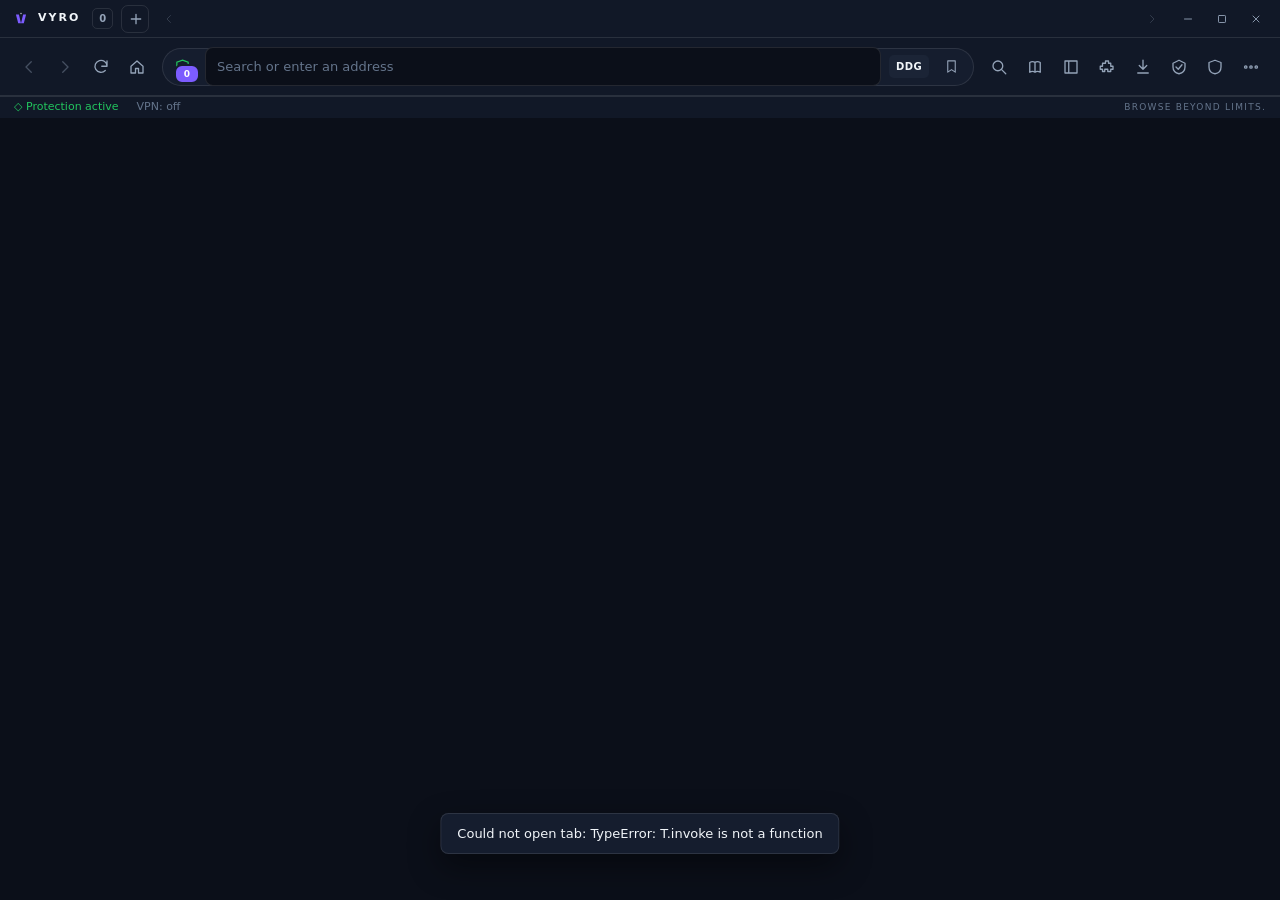
<file: frontend/index.html>
<!doctype html>
<html lang="en">
<head>
  <meta charset="utf-8" />
  <meta name="viewport" content="width=device-width, initial-scale=1" />
  <title>VYRO Browser</title>
  <link rel="stylesheet" href="./styles.css" />
</head>
<body>
<div id="browser">

  <!-- ============ TITLEBAR / TAB STRIP ============ -->
  <header class="titlebar" data-tauri-drag-region="deep">
    <div class="brand">
      <svg class="brand-mark" viewBox="0 0 512 512" aria-hidden="true">
        <path d="M112 128 L196 128 L256 380 L176 380 Z" class="grad"/>
        <path d="M316 128 L400 128 L336 380 L256 380 Z" class="grad"/>
        <path d="M256 74 L270 100 L256 126 L242 100 Z" class="spark"/>
      </svg>
      <span class="brand-name">VYRO</span>
    </div>
    <button id="tab-count" class="tab-count" title="All open tabs">0</button>
    <button id="new-tab" class="add-tab" title="New tab (Ctrl+T)" aria-label="New tab">
      <svg viewBox="0 0 24 24"><path d="M12 5v14M5 12h14"/></svg>
    </button>
    <button id="tabs-left" class="tab-scroll" title="Scroll tabs left" aria-label="Scroll tabs left">
      <svg viewBox="0 0 24 24"><path d="M15 5l-7 7 7 7"/></svg>
    </button>
    <div id="tabstrip" class="tabstrip"></div>
    <button id="tabs-right" class="tab-scroll" title="Scroll tabs right" aria-label="Scroll tabs right">
      <svg viewBox="0 0 24 24"><path d="M9 5l7 7-7 7"/></svg>
    </button>
    <div class="window-controls">
      <button id="win-min" class="win-btn" title="Minimize" aria-label="Minimize"><svg viewBox="0 0 24 24"><path d="M5 12h14"/></svg></button>
      <button id="win-max" class="win-btn" title="Maximize" aria-label="Maximize"><svg viewBox="0 0 24 24"><rect x="5" y="5" width="14" height="14" rx="1.5"/></svg></button>
      <button id="win-close" class="win-btn close" title="Close" aria-label="Close"><svg viewBox="0 0 24 24"><path d="M6 6l12 12M18 6L6 18"/></svg></button>
    </div>
  </header>

  <!-- ============ TOOLBAR ============ -->
  <div class="toolbar">
    <div class="nav-buttons">
      <button id="nav-back" class="icon-btn" title="Back (Alt+←)" aria-label="Back">
        <svg viewBox="0 0 24 24"><path d="M15 5l-7 7 7 7"/></svg>
      </button>
      <button id="nav-forward" class="icon-btn" title="Forward (Alt+→)" aria-label="Forward">
        <svg viewBox="0 0 24 24"><path d="M9 5l7 7-7 7"/></svg>
      </button>
      <button id="nav-reload" class="icon-btn" title="Reload (Ctrl+R)" aria-label="Reload">
        <svg viewBox="0 0 24 24"><path d="M20 11a8 8 0 10-2.3 5.7M20 4v7h-7"/></svg>
      </button>
      <button id="nav-home" class="icon-btn" title="Home" aria-label="Home">
        <svg viewBox="0 0 24 24"><path d="M4 11l8-7 8 7v9h-6v-6h-4v6H4z"/></svg>
      </button>
    </div>

    <div class="omnibox" id="omnibox">
      <button id="shield" class="shield" title="Protection stats" aria-label="Protection stats">
        <svg viewBox="0 0 24 24"><path d="M12 3l8 3v6c0 5-3.4 8.4-8 9-4.6-.6-8-4-8-9V6z"/></svg>
        <span id="shield-count" class="shield-count">0</span>
      </button>
      <input id="address" class="address" type="text" spellcheck="false"
             placeholder="Search or enter an address" aria-label="Address and search bar" autocomplete="off" />
      <span id="engine-chip" class="engine-chip" title="Search engine">DDG</span>
      <button id="bookmark-current" class="icon-btn small" title="Bookmark this tab (Ctrl+D)" aria-label="Bookmark">
        <svg viewBox="0 0 24 24"><path d="M6 3h12v18l-6-4-6 4z"/></svg>
      </button>
    </div>

    <div class="tool-buttons">
      <button id="tool-find" class="icon-btn" title="Find on page (Ctrl+F)" aria-label="Find on page">
        <svg viewBox="0 0 24 24"><circle cx="10.5" cy="10.5" r="6.5"/><path d="M15.5 15.5L21 21"/></svg>
      </button>
      <button id="tool-reader" class="icon-btn" title="Reader mode" aria-label="Reader mode">
        <svg viewBox="0 0 24 24"><path d="M12 6c-2-1.5-4.5-1.5-7 0v13c2.5-1.5 5-1.5 7 0 2-1.5 4.5-1.5 7 0V6c-2.5-1.5-5-1.5-7 0zM12 6v13"/></svg>
      </button>
      <button class="icon-btn" data-panel="sidebar" title="Sidebar" aria-label="Sidebar">
        <svg viewBox="0 0 24 24"><path d="M4 4h16v16H4zM9 4v16"/></svg>
      </button>
      <button class="icon-btn" data-panel="extensions" title="Extensions" aria-label="Extensions">
        <svg viewBox="0 0 24 24"><path d="M10 4h4v3h3v4h3v4h-3v3h-4v-3h-4v3H6v-3H3v-4h3V7h4z"/></svg>
      </button>
      <button id="downloads-btn" class="icon-btn dl-trigger" title="Downloads" aria-label="Downloads">
        <svg viewBox="0 0 24 24"><path d="M12 3v12m0 0l-5-5m5 5l5-5M5 20h14"/></svg>
        <span id="download-badge" class="download-badge hidden"></span>
      </button>
      <button class="icon-btn" data-panel="vpn" title="VPN" aria-label="VPN">
        <svg viewBox="0 0 24 24"><path d="M12 3l8 4v5c0 5-3.5 8-8 9-4.5-1-8-4-8-9V7zM8 12l3 3 5-6"/></svg>
      </button>
      <button class="icon-btn" data-panel="privacy" title="Privacy dashboard" aria-label="Privacy dashboard">
        <svg viewBox="0 0 24 24"><path d="M12 3l8 3v6c0 5-3.4 8.4-8 9-4.6-.6-8-4-8-9V6z"/></svg>
      </button>
      <button class="icon-btn menu-btn" data-panel="settings" title="Menu & settings" aria-label="Menu">
        <svg viewBox="0 0 24 24"><circle cx="5" cy="12" r="1.6"/><circle cx="12" cy="12" r="1.6"/><circle cx="19" cy="12" r="1.6"/></svg>
      </button>
    </div>
  </div>

  <!-- ============ KILL-SWITCH BANNER ============ -->
  <div id="gate-banner" class="gate-banner hidden">
    <span>VPN connection dropped — browsing is paused by the kill switch.</span>
    <button class="btn" id="gate-restore">Restore browsing</button>
  </div>

  <!-- ============ SIDEBAR ============ -->
  <aside id="sidebar-panel" class="sidebar hidden">
    <div class="side-head"><span class="brand-name">VYRO</span><button class="close-inline side-close" data-close aria-label="Close sidebar">×</button></div>
    <button class="side-item" data-panel="history"><svg viewBox="0 0 24 24"><circle cx="12" cy="12" r="9"/><path d="M12 7v5l4 2"/></svg> History</button>
    <button class="side-item" data-panel="bookmarks"><svg viewBox="0 0 24 24"><path d="M6 3h12v18l-6-4-6 4z"/></svg> Bookmarks</button>
    <button class="side-item" data-panel="downloads"><svg viewBox="0 0 24 24"><path d="M12 3v12m0 0l-5-5m5 5l5-5M5 20h14"/></svg> Downloads</button>
    <button class="side-item" data-panel="privacy"><svg viewBox="0 0 24 24"><path d="M12 3l8 3v6c0 5-3.4 8.4-8 9-4.6-.6-8-4-8-9V6z"/></svg> Privacy</button>
    <button class="side-item" data-panel="vpn"><svg viewBox="0 0 24 24"><path d="M12 3l8 4v5c0 5-3.5 8-8 9-4.5-1-8-4-8-9V7zM8 12l3 3 5-6"/></svg> VPN</button>
    <button class="side-item" data-panel="extensions"><svg viewBox="0 0 24 24"><path d="M10 4h4v3h3v4h3v4h-3v3h-4v-3h-4v3H6v-3H3v-4h3V7h4z"/></svg> Extensions</button>
    <button class="side-item" data-panel="companions"><svg viewBox="0 0 24 24"><path d="M8 3H5a2 2 0 00-2 2v3m13-5h3a2 2 0 012 2v3M8 21H5a2 2 0 01-2-2v-3m13 5h3a2 2 0 002-2v-3M9 9h6v6H9z"/></svg> Companions</button>
    <button class="side-item" data-panel="passwords"><svg viewBox="0 0 24 24"><rect x="4" y="10" width="16" height="11" rx="2"/><path d="M8 10V7a4 4 0 018 0v3m-4 4v3"/></svg> Passwords</button>
    <button class="side-item" data-panel="settings"><svg viewBox="0 0 24 24"><circle cx="12" cy="12" r="3"/><path d="M19 12a7 7 0 00-.1-1l2-1.5-2-3.4-2.3 1a7 7 0 00-1.7-1L14.7 3h-4l-.3 2.6a7 7 0 00-1.6 1l-2.3-1-2 3.4 2 1.5a7 7 0 000 2l-2 1.5 2 3.4 2.3-1a7 7 0 001.6 1l.3 2.6h4l.3-2.6a7 7 0 001.7-1l2.3 1 2-3.4-2-1.5c.1-.3.1-.7.1-1z"/></svg> Settings</button>
    <div class="side-foot">Browse Beyond Limits.</div>
  </aside>

  <!-- ============ PANELS ============ -->
  <main id="panels" class="panels hidden">

    <section class="panel" data-name="privacy">
      <div class="panel-head"><div><h1>Privacy Dashboard</h1><p>Your protection, at a glance.</p></div><button class="panel-back" data-close>
        <svg viewBox="0 0 24 24" aria-hidden="true"><path d="M15 5l-7 7 7 7"/></svg>
        Back to browsing
      </button></div>
      <div class="stat-grid">
        <div class="stat-card"><div class="stat-num" id="p-blocked">0</div><div class="stat-label">Trackers blocked</div></div>
        <div class="stat-card"><div class="stat-num" id="p-filters">0</div><div class="stat-label">Active rules</div></div>
        <div class="stat-card"><div class="stat-num" id="p-allowed">0</div><div class="stat-label">Allowed requests</div></div>
        <div class="stat-card"><div class="stat-num" id="p-vpn">Off</div><div class="stat-label">VPN status</div></div>
      </div>
      <div class="card">
        <h2>Protection controls</h2>
        <label class="row"><span>Block ads &amp; trackers</span><input type="checkbox" id="p-toggle-blocker" class="switch"></label>
        <label class="row"><span>HTTPS upgrades</span><input type="checkbox" id="p-toggle-https" class="switch"></label>
        <label class="row"><span>Block third-party cookies</span><input type="checkbox" id="p-toggle-cookies" class="switch"></label>
        <label class="row"><span>Fingerprinting protection <em>(best-effort)</em></span><input type="checkbox" id="p-toggle-fp" class="switch"></label>
      </div>
      <div class="card">
        <h2>Top blocked domains</h2>
        <div id="p-top-domains" class="list"></div>
      </div>
      <div class="card"><h2>Safe Browsing</h2>
        <label class="row"><span>Enable threat checks</span><input type="checkbox" id="sb-enabled" class="switch"></label>
        <p class="muted" id="sb-status">Checking configuration…</p>
        <div class="row"><input id="sb-domain" placeholder="malicious.example" /><button class="btn" id="sb-add">Add to threat list</button></div>
        <div id="sb-domains" class="chips"></div>
        <p class="muted">Set <code>VYRO_SAFE_BROWSING_KEY</code> to enable real Google Safe Browsing lookups. No key is bundled.</p>
      </div>
      <div class="card">
        <h2>Site permissions</h2>
        <div class="row"><input id="perm-origin" type="text" placeholder="https://example.com" />
          <select id="perm-kind"><option value="camera">Camera</option><option value="microphone">Microphone</option><option value="location">Location</option><option value="notifications">Notifications</option></select>
          <select id="perm-decision"><option value="allow">Allow</option><option value="block">Block</option><option value="ask">Ask</option></select>
          <button class="btn" id="perm-save">Save</button>
        </div>
        <div id="perm-list" class="list"></div>
      </div>
    </section>

    <section class="panel" data-name="blocker">
      <div class="panel-head"><div><h1>Ad &amp; Tracker Blocker</h1><p>Network-level filtering with EasyList-style rules.</p></div><button class="panel-back" data-close>
        <svg viewBox="0 0 24 24" aria-hidden="true"><path d="M15 5l-7 7 7 7"/></svg>
        Back to browsing
      </button></div>
      <div class="card"><h2>Global protection</h2>
        <label class="row"><span>Enable blocker</span><input type="checkbox" id="b-enabled" class="switch"></label>
        <p class="muted">Rules: <span id="b-count">0</span> · Blocked: <span id="b-blocked">0</span></p>
        <div class="row"><input id="b-site" placeholder="example.com" /><button class="btn" id="b-allow">Allow site</button><button class="btn ghost" id="b-unallow">Remove</button></div>
        <div id="b-allowlist" class="chips"></div>
      </div>
      <div class="card"><h2>Add custom filters</h2>
        <textarea id="b-filters" rows="6" placeholder="||tracker.example^&#10;@@||allowed.example^"></textarea>
        <button class="btn primary" id="b-add-filters">Add filters</button>
        <p class="muted">Paste EasyList/EasyPrivacy-compatible rules. Full lists can be added here.</p>
      </div>
      <div class="card"><h2>Recent blocks</h2><div id="b-recent" class="list"></div></div>
    </section>

    <section class="panel" data-name="vpn">
      <div class="panel-head"><div><h1>VPN</h1><p>Provider-agnostic integration. No simulated connections.</p></div><button class="panel-back" data-close>
        <svg viewBox="0 0 24 24" aria-hidden="true"><path d="M15 5l-7 7 7 7"/></svg>
        Back to browsing
      </button></div>
      <div class="card"><h2>Connection</h2>
        <div class="vpn-status" id="vpn-status">Disconnected</div>
        <div class="row"><select id="vpn-provider"></select><select id="vpn-server"></select><button class="btn primary" id="vpn-connect">Connect</button><button class="btn" id="vpn-disconnect">Disconnect</button></div>
        <label class="row"><span>Kill switch</span><input type="checkbox" id="vpn-kill" class="switch"></label>
        <label class="row"><span>DNS leak protection</span><input type="checkbox" id="vpn-dns" class="switch"></label>
        <label class="row"><span>Auto-reconnect</span><input type="checkbox" id="vpn-auto" class="switch"></label>
      </div>
      <div class="notice" id="vpn-guide"><b>No private VPN provider is bundled.</b> Use VPN Gate below for real public OpenVPN servers, or add your own provider with a real tunnel command. VYRO never simulates a connection.</div>
      <div class="card"><h2>VPNBook (no signup)</h2>
        <p class="muted">Real public OpenVPN configs. Credentials are fetched live and rotate every 1–2 weeks. Needs an installed OpenVPN TAP adapter (admin install).</p>
        <div class="row"><input id="vb-openvpn" placeholder="OpenVPN path (openvpn.exe)" /><select id="vb-protocol"></select></div>
        <div class="row"><select id="vb-server"></select><button class="btn primary" id="vb-connect">Connect</button></div>
      </div>
      <div class="card"><h2>VPN Gate servers</h2>
        <p class="muted">Public servers from the Vpngate-Scraper-API. Respect each operator's terms of use. Creating the adapter usually requires administrator rights.</p>
        <div class="row"><input id="vg-openvpn" placeholder="OpenVPN path (openvpn.exe)" /><button class="btn" id="vg-refresh">Refresh servers</button></div>
        <div class="row"><select id="vg-country"></select><select id="vg-server"></select><button class="btn primary" id="vg-connect">Connect</button></div>
        <button class="btn" id="vg-bundled">Connect bundled US sample</button>
        <div id="vg-list" class="list"></div>
      </div>
      <div class="card"><h2>Diagnostics</h2><div id="vpn-diag" class="list"></div></div>
      <div class="card"><h2>Add a provider</h2>
        <textarea id="vpn-provider-json" rows="6" placeholder='{"id":"wg1","name":"My WG","protocol":"wireguard","servers":[{"id":"tokyo","country":"JP","city":"Tokyo"}],"connect_command":"wg-quick up /path/vyro.conf","disconnect_command":"wg-quick down /path/vyro.conf","credential_env":"VYRO_WG_KEY"}'></textarea>
        <button class="btn" id="vpn-add-provider">Add provider</button>
        <p class="muted">Credentials are read from the named environment variable and never stored by VYRO.</p>
      </div>
    </section>

    <section class="panel" data-name="extensions">
      <div class="panel-head"><div><h1>Extensions</h1><p>Manage unpacked extensions and view engine support.</p></div><button class="panel-back" data-close>
        <svg viewBox="0 0 24 24" aria-hidden="true"><path d="M15 5l-7 7 7 7"/></svg>
        Back to browsing
      </button></div>
      <div class="notice" id="ext-support"></div>
      <div class="card"><h2>Import unpacked Chrome extension</h2>
        <p class="muted">VYRO can run an extension's content scripts as companions. Chrome APIs, background pages and Web Store updates are not supported.</p>
        <div class="row"><input id="chrome-ext-path" placeholder="Folder containing manifest.json and JS files" /><input id="chrome-ext-id" placeholder="extension-id" /></div>
        <textarea id="chrome-ext-manifest" rows="5" placeholder="Paste manifest.json contents"></textarea>
        <button class="btn primary" id="chrome-ext-import">Import content scripts</button>
        <p class="muted" id="chrome-ext-result"></p>
      </div>
      <div class="card"><h2>Installed</h2><div id="ext-list" class="list"></div>
        <div class="row"><input id="ext-manifest" placeholder="Paste manifest.json" /><input id="ext-id" placeholder="extension-id" /><button class="btn" id="ext-install">Install</button></div>
      </div>
    </section>

    <section class="panel" data-name="history">
      <div class="panel-head"><div><h1>History</h1><p>Everything you've visited, searchable.</p></div><button class="panel-back" data-close>
        <svg viewBox="0 0 24 24" aria-hidden="true"><path d="M15 5l-7 7 7 7"/></svg>
        Back to browsing
      </button></div>
      <div class="card"><div class="row"><input id="hist-query" placeholder="Search history" /><button class="btn" id="hist-search">Search</button><button class="btn danger" id="hist-clear">Clear all</button></div>
        <div id="hist-list" class="list"></div></div>
    </section>

    <section class="panel" data-name="bookmarks">
      <div class="panel-head"><div><h1>Bookmarks</h1><p>Your saved places.</p></div><button class="panel-back" data-close>
        <svg viewBox="0 0 24 24" aria-hidden="true"><path d="M15 5l-7 7 7 7"/></svg>
        Back to browsing
      </button></div>
      <div class="card"><div class="row"><input id="bm-title" placeholder="Title" /><input id="bm-url" placeholder="https://…" /><input id="bm-folder" placeholder="Folder" /><button class="btn" id="bm-add">Add</button></div>
        <div class="row"><button class="btn" id="bm-export">Export JSON</button><input type="file" id="bm-file" accept=".html,.json" /></div>
        <div id="bm-list" class="list"></div></div>
    </section>

    <section class="panel" data-name="downloads">
      <div class="panel-head"><div><h1>Downloads</h1></div><button class="panel-back" data-close>
        <svg viewBox="0 0 24 24" aria-hidden="true"><path d="M15 5l-7 7 7 7"/></svg>
        Back to browsing
      </button></div>
      <div class="card"><div id="dl-list" class="list"></div></div>
    </section>

    <section class="panel" data-name="passwords">
      <div class="panel-head"><div><h1>Passwords</h1><p>Encrypted vault — only ciphertext touches disk.</p></div><button class="panel-back" data-close>
        <svg viewBox="0 0 24 24" aria-hidden="true"><path d="M15 5l-7 7 7 7"/></svg>
        Back to browsing
      </button></div>
      <div class="card"><h2>Master password</h2>
        <div class="row"><input id="vault-master" type="password" placeholder="Master password" />
          <button class="btn primary" id="vault-init">Create vault</button>
          <button class="btn" id="vault-unlock">Unlock</button>
          <button class="btn ghost" id="vault-lock">Lock</button></div>
        <p class="muted" id="vault-status">Locked</p>
      </div>
      <div class="card"><h2>Saved credentials</h2>
        <div class="row"><input id="vault-service" placeholder="Site" /><input id="vault-user" placeholder="Username" /><input id="vault-pass" type="password" placeholder="Password" /><button class="btn" id="vault-add">Save</button></div>
        <div id="vault-list" class="list"></div>
      </div>
      <div class="card"><h2>Encrypted backup</h2>
        <p class="muted">Export the encrypted vault file and keep it somewhere safe. Import restores it on any drive or reinstall — only your master password can decrypt it.</p>
        <div class="row"><button class="btn" id="vault-export">Export backup</button><button class="btn" id="vault-import">Import backup</button></div>
        <textarea id="vault-backup" rows="5" placeholder="Encrypted vault JSON appears here"></textarea>
      </div>
    </section>

    <section class="panel" data-name="companions">
      <div class="panel-head"><div><h1>Companions</h1><p>First-party scripts injected into matching pages.</p></div><button class="panel-back" data-close>
        <svg viewBox="0 0 24 24" aria-hidden="true"><path d="M15 5l-7 7 7 7"/></svg>
        Back to browsing
      </button></div>
      <div class="notice" id="companion-note"></div>
      <div class="card"><h2>Install a companion</h2>
        <div class="row"><input id="comp-id" placeholder="id" /><input id="comp-name" placeholder="Name" /><input id="comp-match" placeholder="*example.com*" /></div>
        <textarea id="comp-code" rows="5" placeholder="// JavaScript injected into matching pages"></textarea>
        <button class="btn primary" id="comp-install">Install companion</button>
      </div>
      <div class="card"><h2>Installed</h2><div id="comp-list" class="list"></div></div>
    </section>

    <section class="panel" data-name="settings">
      <div class="panel-head"><div><h1>Settings</h1><p>Shape VYRO around the way you browse.</p></div><button class="panel-back" data-close>
        <svg viewBox="0 0 24 24" aria-hidden="true"><path d="M15 5l-7 7 7 7"/></svg>
        Back to browsing
      </button></div>

      <div class="settings-grid">
        <div class="card settings-card">
          <div class="card-title"><h2>Appearance</h2><p>Colors and surfaces</p></div>
          <div class="field"><label>Theme</label>
            <div class="segment" id="s-theme" role="group" aria-label="Theme">
              <button type="button" data-value="Dark">Dark</button>
              <button type="button" data-value="Light">Light</button>
              <button type="button" data-value="System">System</button>
            </div>
          </div>
          <div class="field"><label>Start page</label>
            <div class="segment wrap" id="s-interface" role="group" aria-label="Browser interface">
              <button type="button" data-value="VYRO">VYRO</button>
              <button type="button" data-value="Google">Google</button>
              <button type="button" data-value="Brave">Brave</button>
              <button type="button" data-value="DuckDuckGo">DuckDuckGo</button>
            </div>
          </div>
          <p class="muted field-note">Layout style only — your search engine is chosen separately below.</p>
          <div class="field"><label>Accent color</label>
            <div class="swatches" id="s-swatches" role="group" aria-label="Accent color">
              <button type="button" class="swatch" data-color="#7c5cff" style="--sw:#7c5cff" title="Violet"></button>
              <button type="button" class="swatch" data-color="#35d6e8" style="--sw:#35d6e8" title="Cyan"></button>
              <button type="button" class="swatch" data-color="#22c55e" style="--sw:#22c55e" title="Green"></button>
              <button type="button" class="swatch" data-color="#f59e0b" style="--sw:#f59e0b" title="Amber"></button>
              <label class="swatch custom" title="Custom color"><input type="color" id="s-accent" value="#7c5cff" aria-label="Custom accent color" /></label>
            </div>
          </div>
          <div class="field"><label for="s-home">Homepage</label><input id="s-home" type="text" placeholder="https://…" /></div>
        </div>

        <div class="card settings-card">
          <div class="card-title"><h2>Search &amp; startup</h2><p>Where you begin</p></div>
          <div class="field"><label>Search engine</label>
            <div class="segment wrap" id="s-engine" role="group" aria-label="Search engine">
              <button type="button" data-value="DuckDuckGo">DuckDuckGo</button>
              <button type="button" data-value="Brave">Brave</button>
              <button type="button" data-value="Google">Google</button>
              <button type="button" data-value="Bing">Bing</button>
              <button type="button" data-value="Startpage">Startpage</button>
              <button type="button" data-value="Tor">Tor</button>
            </div>
          </div>
          <p class="muted field-note">Tor routes tab traffic through a local Tor SOCKS proxy (127.0.0.1:9050) and searches via DuckDuckGo. Start Tor first — VYRO won't claim Tor is active if the proxy is missing.</p>
          <label class="field"><span>Restore session on startup</span><input type="checkbox" id="s-restore" class="switch" /></label>
          <label class="field"><span>Show bookmarks bar</span><input type="checkbox" id="s-bookmarksbar" class="switch" /></label>
        </div>

        <div class="card settings-card">
          <div class="card-title"><h2>Downloads</h2><p>Where files land</p></div>
          <div class="field"><label for="s-downloaddir">Save to</label><input id="s-downloaddir" type="text" placeholder="C:\Users\You\Downloads" /></div>
          <p class="muted field-note">Paste any absolute folder path. The folder is created if needed.</p>
        </div>

        <div class="card settings-card">
          <div class="card-title"><h2>Privacy &amp; security</h2><p>Protection defaults</p></div>
          <label class="field"><span>Tracking protection</span><input type="checkbox" id="s-tracking" class="switch" /></label>
          <label class="field"><span>Safe browsing</span><input type="checkbox" id="s-safe" class="switch" /></label>
          <label class="field"><span>Clear data on exit</span><input type="checkbox" id="s-clear" class="switch" /></label>
        </div>
      </div>

      <div id="save-bar" class="save-bar" aria-live="polite">
        <span class="save-state"><span class="save-dot"></span><span id="save-status">All changes saved</span></span>
        <span class="save-actions"><button id="s-discard" class="btn ghost">Discard</button><button id="s-save" class="btn primary">Save settings</button></span>
      </div>
    </section>

  </main>

  <footer id="statusbar">
    <span id="status-protection">◇ Protection active</span>
    <span id="status-vpn">VPN: off</span>
    <span class="tagline">Browse Beyond Limits.</span>
  </footer>
</div>
<script src="./app.js"></script>
</body>
</html>
</file>
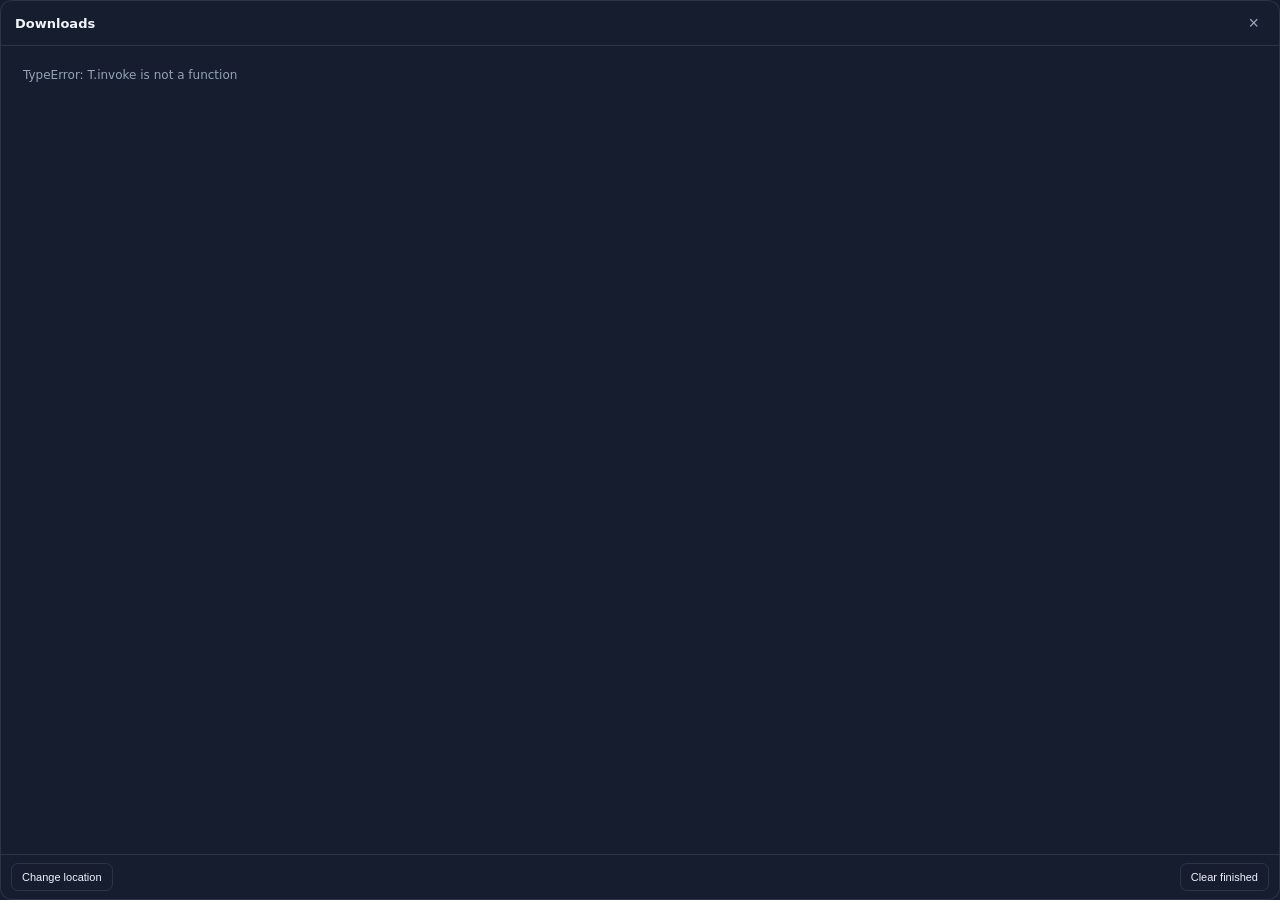
<file: frontend/downloads-popover.html>
<!doctype html>
<html lang="en">
<head>
<meta charset="utf-8" />
<meta name="viewport" content="width=device-width, initial-scale=1" />
<title>VYRO Downloads</title>
<style>
  :root { --bg:#151d2e; --line:rgba(255,255,255,.10); --text:#f1f5f9; --muted:#94a3b8;
          --accent:#7c5cff; --cyan:#35d6e8; --font:"Inter","Segoe UI",system-ui,sans-serif; }
  * { box-sizing:border-box; }
  html,body { margin:0; height:100%; font-family:var(--font); background:var(--bg); color:var(--text); }
  body { border:1px solid var(--line); border-radius:12px; display:flex; flex-direction:column; overflow:hidden;
         transform-origin: top right; animation: popIn 260ms cubic-bezier(.16,1.3,.3,1) both; }
  @keyframes popIn { from { opacity:0; transform:scale(.86) translateY(-10px); } to { opacity:1; transform:none; } }
  @media (prefers-reduced-motion: reduce) { body { animation:none; } }
  .head { display:flex; align-items:center; justify-content:space-between; padding:12px 14px;
          border-bottom:1px solid var(--line); font-size:13px; font-weight:700; }
  .close { border:0; background:transparent; color:var(--muted); font-size:18px; line-height:1; cursor:pointer; }
  .close:hover { color:var(--text); }
  .items { flex:1; overflow-y:auto; padding:8px; display:flex; flex-direction:column; gap:6px; }
  .item { padding:10px; border-radius:8px; background:rgba(255,255,255,.05); }
  .item.new { animation:itemIn 260ms cubic-bezier(.2,.8,.2,1) both; }
  @keyframes itemIn { from{opacity:0;transform:translateY(-8px)} to{opacity:1;transform:none} }
  .name { font-size:12px; font-weight:600; overflow:hidden; text-overflow:ellipsis; white-space:nowrap; }
  .meta { display:flex; justify-content:space-between; gap:8px; color:var(--muted); font-size:11px;
          margin:4px 0 6px; font-variant-numeric:tabular-nums; }
  .bar { height:4px; border-radius:2px; background:rgba(255,255,255,.08); overflow:hidden; }
  .bar > span { display:block; height:100%; background:var(--accent); border-radius:2px; }
  .bar.wait > span { width:30%; animation:slide 1.1s ease-in-out infinite; }
  @keyframes slide { from{transform:translateX(-100%)} to{transform:translateX(340%)} }
  .acts { display:flex; justify-content:space-between; gap:8px; margin-top:6px; }
  .link { border:0; background:transparent; color:var(--cyan); font-size:11px; cursor:pointer; padding:2px 0; }
  .link:hover { text-decoration:underline; }
  .act { color:var(--accent); }
  .cancel { color:#fca5a5; margin-left:10px; }
  .acts > span { display:flex; align-items:center; }
  .foot { display:flex; justify-content:space-between; gap:8px; padding:8px 10px; border-top:1px solid var(--line); }
  .btn { border:1px solid var(--line); background:transparent; color:var(--text); border-radius:7px;
         padding:7px 10px; font-size:11px; cursor:pointer; }
  .btn:hover { background:rgba(255,255,255,.08); }
  .empty { color:var(--muted); font-size:12px; padding:14px; }
</style>
</head>
<body>
  <div class="head"><span>Downloads</span><button class="close" id="close" title="Close">×</button></div>
  <div class="items" id="items"></div>
  <div class="foot">
    <button class="btn" id="folder">Change location</button>
    <button class="btn" id="clear">Clear finished</button>
  </div>
<script>
  const T = window.__TAURI_INTERNALS__ || {};
  const invoke = (c, a={}) => T.invoke(c, a);
  const esc = s => String(s ?? '').replace(/[&<>"']/g, c => ({'&':'&amp;','<':'&lt;','>':'&gt;','"':'&quot;',"'":'&#39;'}[c]));
  const bytes = n => { n=Number(n)||0; if(n<1024)return n+' B'; if(n<1048576)return (n/1024).toFixed(1)+' KB'; if(n<1073741824)return (n/1048576).toFixed(1)+' MB'; return (n/1073741824).toFixed(2)+' GB'; };
  const seen = new Set();
  async function render(){
    try {
      const data = await invoke('downloads_list');
      const items = data.items || [];
      document.getElementById('items').innerHTML = items.map(d => {
        const st = typeof d.state === 'string' ? d.state : Object.keys(d.state)[0];
        const known = Number(d.total) > 0;
        const pct = known ? Math.min(100, Math.round(d.received/d.total*100)) : 0;
        const label = st==='InProgress' ? 'Downloading' : st==='Completed' ? 'Completed' : st==='Pending' ? 'Pending' : st==='Cancelled' ? 'Cancelled' : 'Failed';
        const size = known ? bytes(d.received)+' / '+bytes(d.total)+' · '+pct+'%' : bytes(d.received)+' · getting size…';
        const fresh = seen.has(d.id) ? '' : (seen.add(d.id), ' new');
        const canPause = st === 'InProgress' || st === 'Pending';
        const canResume = st === 'Paused';
        const toggle = (canPause || canResume)
          ? '<button class="link act" data-id="'+d.id+'" data-act="'+(canPause?'pause':'resume')+'">'+(canPause?'Pause':'Resume')+'</button>'
          : '';
        const cancel = (canPause || canResume)
          ? '<button class="link cancel" data-id="'+d.id+'" data-act="cancel">Cancel</button>' : '';
        return '<div class="item'+fresh+'"><div class="name" title="'+esc(d.filename)+'">'+esc(d.filename)+'</div>'+
          '<div class="meta"><span>'+label+'</span><span>'+size+'</span></div>'+
          '<div class="bar '+(known?'':'wait')+'"><span style="width:'+(known?pct+'%':'30%')+'"></span></div>'+
          '<div class="acts"><span>'+toggle+cancel+'</span><button class="link" data-path="'+esc(d.target_path)+'">Show in folder</button></div></div>';
      }).join('') || '<div class="empty">No downloads yet.</div>';
      document.querySelectorAll('.link[data-path]').forEach(b => b.onclick = () =>
        invoke('download_show_in_folder', { path: b.dataset.path }).catch(e => alert(e)));
      document.querySelectorAll('.act, .cancel').forEach(b => b.onclick = async () => {
        const act = b.dataset.act;
        const cmd = act === 'pause' ? 'download_pause' : act === 'cancel' ? 'download_cancel' : 'download_resume';
        await invoke(cmd, { id: Number(b.dataset.id) }).catch(e => alert(e));
        render();
      });
    } catch(e) { document.getElementById('items').innerHTML = '<div class="empty">'+esc(e)+'</div>'; }
  }
  document.getElementById('close').onclick = () => invoke('download_popover', { show:false }).catch(()=>{});
  document.getElementById('clear').onclick = async () => { await invoke('downloads_clear'); render(); };
  document.getElementById('folder').onclick = async () => {
    await invoke('open_download_settings').catch(()=>{});
  };
  render();
  if (T.transformCallback) {
    invoke('plugin:event|listen', {
      event:'vyro://downloads', target:{kind:'Any'},
      handler: T.transformCallback(() => render())
    }).catch(()=>setInterval(render, 1000));
  } else setInterval(render, 1000);
</script>
</body>
</html>
</file>
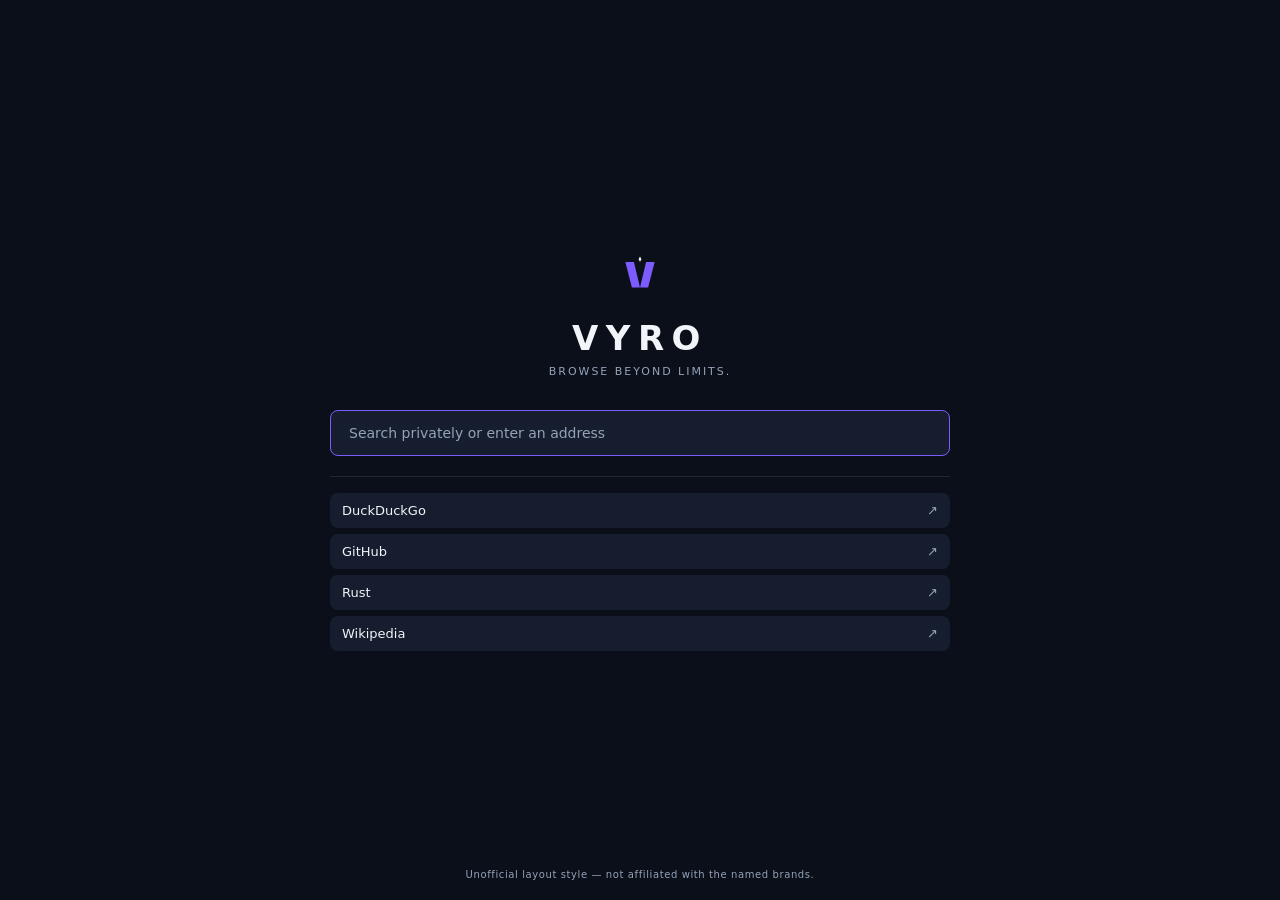
<file: frontend/newtab.html>
<!doctype html>
<html lang="en">
<head>
<meta charset="utf-8" />
<meta name="viewport" content="width=device-width, initial-scale=1" />
<title>New Tab — VYRO</title>
<style>
  * { box-sizing: border-box; }
  html, body { height: 100%; margin: 0; }
  body { font-family: "Inter", "Segoe UI", system-ui, sans-serif; color: var(--ink); background: var(--bg); display: flex; align-items: center; justify-content: center; transition: background .2s ease, color .2s ease; }
  .wrap { width: min(620px, 86vw); display: flex; flex-direction: column; align-items: center; }
  .mark { width: 52px; height: 52px; margin-bottom: 20px; }
  .mark path { fill: var(--mark); }
  .mark .spark { fill: var(--spark); }
  h1 { margin: 0; font-size: 34px; font-weight: 700; letter-spacing: .22em; line-height: 1; color: var(--ink); }
  .tag { margin: 10px 0 32px; color: var(--muted); font-size: 11px; letter-spacing: .18em; text-transform: uppercase; }
  form { width: 100%; display: flex; gap: 8px; }
  input { flex: 1; min-width: 0; padding: 14px 18px; border-radius: var(--radius); border: 1px solid var(--line); background: var(--field); color: var(--ink); font: inherit; font-size: 14px; outline: none; }
  input::placeholder { color: var(--muted); }
  input:focus { border-color: var(--mark); }
  button.go { border: 0; border-radius: var(--radius); padding: 0 18px; background: var(--mark); color: #fff; font: inherit; font-size: 13px; font-weight: 600; cursor: pointer; }
  .links { width: 100%; display: flex; flex-direction: column; gap: 6px; margin-top: 20px; border-top: 1px solid var(--line); padding-top: 16px; }
  a { display: flex; align-items: center; justify-content: space-between; padding: 10px 12px; border-radius: 8px; color: var(--ink); background: var(--card); text-decoration: none; font-size: 13px; transition: background 150ms ease; }
  a:hover { background: var(--hover); }
  a span { color: var(--muted); }
  footer { position: absolute; bottom: 20px; color: var(--muted); font-size: 10px; letter-spacing: .06em; text-align: center; }

  /* VYRO — default */
  .style-vyro { --bg:#0b0f19; --ink:#f1f5f9; --muted:#94a3b8; --line:rgba(255,255,255,.10); --field:#151d2e; --card:#151d2e; --hover:#1b2436; --mark:#7c5cff; --spark:#f1f5f9; --radius:8px; }
  .style-vyro button.go { display:none; }

  /* Google-style — light, minimal, single rounded search field */
  .style-google { --bg:#ffffff; --ink:#202124; --muted:#5f6368; --line:#dadce0; --field:#ffffff; --card:#f8f9fa; --hover:#f1f3f4; --mark:#1a73e8; --spark:#4285f4; --radius:24px; }
  .style-google h1 { font-size: 70px; letter-spacing: -.04em; font-weight: 500; }
  .style-google .mark { display:none; }
  .style-google .tag { margin-bottom: 26px; }
  .style-google input { box-shadow: 0 1px 6px rgba(32,33,36,.18); }
  .style-google .links { flex-direction: row; border: 0; padding: 0; }
  .style-google a { width: 74px; height: 74px; flex-direction: column; justify-content: center; gap: 6px; padding: 6px; font-size: 11px; text-align: center; }
  .style-google a span { display:none; }
  .style-google a::before { content:''; width: 28px; height: 28px; border-radius: 50%; background: var(--mark); opacity: .85; }

  /* Brave-style — dark card, warm accent */
  .style-brave { --bg:#17181f; --ink:#f4f5f7; --muted:#a9adba; --line:rgba(255,255,255,.12); --field:#23252f; --card:#23252f; --hover:#2e303c; --mark:#fb542b; --spark:#f4f5f7; --radius:22px; }
  .style-brave .wrap { padding: 30px; background: var(--card); border-radius: 18px; box-shadow: 0 20px 50px rgba(0,0,0,.35); }
  .style-brave h1 { letter-spacing: .18em; }
  .style-brave input { border: 1px solid var(--line); }
  .style-brave .links { display: grid; grid-template-columns: repeat(2, 1fr); }

  /* DuckDuckGo-style — calm light page with a distinct search action */
  .style-duckduckgo { --bg:#f5f6f8; --ink:#22252b; --muted:#69707d; --line:#d8dce3; --field:#ffffff; --card:#ffffff; --hover:#eef0f4; --mark:#de5833; --spark:#22252b; --radius:8px; }
  .style-duckduckgo .mark path { fill: var(--spark); }
  .style-duckduckgo .mark .spark { fill: var(--mark); }
  .style-duckduckgo h1 { font-size: 26px; letter-spacing: .02em; }
  .style-duckduckgo button.go { border-radius: 0 8px 8px 0; margin-left: -10px; }
  .style-duckduckgo .links { background: var(--card); border: 1px solid var(--line); border-radius: 10px; padding: 10px; }

  @media (prefers-reduced-motion: reduce) { body { transition:none; } }
</style>
</head>
<body class="style-vyro">
  <div class="wrap">
    <svg class="mark" viewBox="0 0 512 512" aria-hidden="true">
      <path d="M112 128 L196 128 L256 380 L176 380 Z" />
      <path d="M316 128 L400 128 L336 380 L256 380 Z" />
      <path class="spark" d="M256 74 L270 100 L256 126 L242 100 Z" />
    </svg>
    <h1 id="wordmark">VYRO</h1>
    <div class="tag" id="tagline">Browse Beyond Limits.</div>
    <form id="f"><input id="q" autocomplete="off" spellcheck="false" placeholder="Search privately or enter an address" autofocus /><button class="go" type="submit" aria-label="Search">Search</button></form>
    <div class="links">
      <a href="https://duckduckgo.com">DuckDuckGo <span>↗</span></a>
      <a href="https://github.com">GitHub <span>↗</span></a>
      <a href="https://doc.rust-lang.org">Rust <span>↗</span></a>
      <a href="https://en.wikipedia.org">Wikipedia <span>↗</span></a>
    </div>
  </div>
  <footer>Unofficial layout style — not affiliated with the named brands.</footer>
<script>
  const T = window.__TAURI_INTERNALS__ || {};
  const invoke = (c, a={}) => T.invoke ? T.invoke(c, a) : Promise.reject('no ipc');
  const words = { Google: 'Google', Brave: 'Brave', DuckDuckGo: 'DuckDuckGo', VYRO: 'VYRO' };
  const tags = { Google: 'Search the web', Brave: 'Private by default', DuckDuckGo: 'Privacy, simplified', VYRO: 'Browse Beyond Limits.' };
  async function applyStyle() {
    let style = 'VYRO';
    try { const s = await invoke('settings_get'); style = s.interface || 'VYRO'; } catch (_) {}
    const key = { Google: 'google', Brave: 'brave', DuckDuckGo: 'duckduckgo' }[style] || 'vyro';
    document.body.className = 'style-' + key;
    document.getElementById('wordmark').textContent = words[style] || 'VYRO';
    document.getElementById('tagline').textContent = tags[style] || tags.VYRO;
    document.getElementById('q').placeholder = key === 'google' ? 'Search Google or type a URL' : 'Search privately or enter an address';
  }
  applyStyle();
  if (T.transformCallback) {
    invoke('plugin:event|listen', {
      event: 'vyro://settings-changed', target: { kind: 'Any' },
      handler: T.transformCallback(() => applyStyle())
    }).catch(() => setInterval(applyStyle, 2000));
  } else setInterval(applyStyle, 2000);
  document.getElementById('f').addEventListener('submit', async (e) => {
    e.preventDefault();
    const q = document.getElementById('q');
    if (!q.value.trim()) return;
    try {
      const tabs = await invoke('list_tabs');
      const id = tabs.find(t => t.active)?.id ?? tabs[0]?.id;
      if (id) await invoke('navigate', { id, input: q.value });
    } catch (_) { location.href = 'https://duckduckgo.com/?q=' + encodeURIComponent(q.value); }
  });
</script>
</body>
</html>
</file>
<file: frontend/styles.css>
/* VYRO Browser — Swiss/minimal browser chrome.
   Flat surfaces, one accent, hairline structure, no decorative gradients. */
:root {
  --accent: #7c5cff;
  --accent-dim: rgba(124, 92, 255, 0.14);
  --status: #22c55e;
  --danger: #dc2626;
  --bg: #0b0f19;
  --chrome: #111827;
  --chrome-2: #151d2e;
  --surface: #151d2e;
  --surface-2: #1b2436;
  --line: rgba(255, 255, 255, 0.10);
  --line-soft: rgba(255, 255, 255, 0.055);
  --line-strong: rgba(255, 255, 255, 0.18);
  --text: #f1f5f9;
  --muted: #94a3b8;
  --faint: #64748b;
  --radius: 12px;
  --titlebar-h: 38px;
  --toolbar-h: 58px;
  --icon: 18px;
  --shadow: 0 12px 32px rgba(0, 0, 0, 0.45);
  --font: "Inter", "Segoe UI", system-ui, -apple-system, sans-serif;
}

* { box-sizing: border-box; }
html, body { height: 100%; margin: 0; overflow: hidden; }
body {
  font-family: var(--font);
  font-size: 13px;
  line-height: 1.5;
  color: var(--text);
  background: var(--bg);
  user-select: none;
  -webkit-font-smoothing: antialiased;
}
button, input, select, textarea { font: inherit; color: inherit; }
button { cursor: pointer; }
::selection { background: var(--accent); color: #fff; }
:focus-visible { outline: 2px solid #e2e8f0; outline-offset: 2px; }
.hidden { display: none !important; }

* { scrollbar-width: thin; scrollbar-color: #334155 transparent; }
::-webkit-scrollbar { width: 8px; height: 8px; }
::-webkit-scrollbar-thumb { background: #334155; border-radius: 4px; border: 1px solid var(--bg); }
::-webkit-scrollbar-thumb:hover { background: #475569; }
::-webkit-scrollbar-track { background: transparent; }

#browser { height: 100vh; display: flex; flex-direction: column; }

/* ---------------- Titlebar & tabs ---------------- */
.titlebar {
  height: var(--titlebar-h); min-height: var(--titlebar-h);
  display: flex; align-items: center; gap: 8px; padding: 0 8px 0 12px;
  background: var(--chrome); border-bottom: 1px solid var(--line);
}
.brand { display: flex; align-items: center; gap: 8px; padding-right: 4px; }
.brand-mark { width: 18px; height: 18px; }
.brand-mark .grad { fill: var(--accent); }
.brand-mark .spark { fill: var(--text); }
.brand-name { font-weight: 700; letter-spacing: 0.18em; font-size: 11px; }
.tab-count { font-size: 10px; font-weight: 700; color: var(--muted); background: transparent; border: 1px solid var(--line); border-radius: 5px; padding: 2px 6px; font-variant-numeric: tabular-nums; flex-shrink: 0; }
.tab-count:hover { color: var(--text); border-color: var(--accent); }
.tab-scroll { width: 20px; height: 26px; border: 0; background: transparent; color: var(--muted); border-radius: 5px; display: grid; place-items: center; flex-shrink: 0; }
.tab-scroll:hover:not(:disabled) { background: var(--surface-2); color: var(--text); }
.tab-scroll:disabled { opacity: .25; cursor: default; }
.tab-scroll svg { width: 12px; height: 12px; fill: none; stroke: currentColor; stroke-width: 2; stroke-linecap: round; stroke-linejoin: round; }
.tabstrip { flex: 1; min-width: 0; display: flex; align-items: flex-end; gap: 4px; height: 100%; overflow-x: auto; overflow-y: hidden; scrollbar-width: none; padding-top: 5px; }
.tab-enter { animation: tabIn 180ms cubic-bezier(.2,.8,.2,1) both; transform-origin: left center; }
.tab-exit { animation: tabOut 170ms ease-in both; pointer-events: none; transform-origin: left center; }
@keyframes tabIn { from { opacity: 0; transform: translateY(6px) scaleX(.7); } to { opacity: 1; transform: none; } }
@keyframes tabOut { to { opacity: 0; transform: translateY(-6px) scaleX(.6); } }
.tabstrip::-webkit-scrollbar { display: none; }
.tab {
  position: relative; display: flex; align-items: center; gap: 8px;
  min-width: 72px; max-width: 200px; height: 30px; padding: 0 6px 0 10px; flex: 0 1 auto;
  background: var(--surface-2); color: var(--muted); border-radius: 8px 8px 0 0;
  transition: background 150ms ease, color 150ms ease; cursor: pointer; flex-shrink: 0;
}
.tab:hover { background: #232d42; color: var(--text); }
.tab.active { background: var(--chrome-2); color: var(--text); }
.tab.active::before {
  content: ''; position: absolute; left: 10px; right: 10px; top: 0; height: 2px;
  background: var(--accent);
}
.tab .fav { width: 12px; height: 12px; border-radius: 3px; background: var(--accent); flex-shrink: 0; }
.tab.private .fav { background: var(--faint); }
.tab .label { flex: 1; overflow: hidden; text-overflow: ellipsis; white-space: nowrap; font-size: 12px; }
.tab .tab-close { width: 18px; height: 18px; display: grid; place-items: center; border-radius: 5px; color: var(--faint); }
.tab .tab-close:hover { background: rgba(255,255,255,.12); color: var(--text); }
.tab .tab-close svg { width: 10px; height: 10px; fill: none; stroke: currentColor; stroke-width: 2; stroke-linecap: round; }
.add-tab { width: 28px; height: 28px; border: 1px solid var(--line); background: transparent; color: var(--muted); border-radius: 7px; display: grid; place-items: center; flex-shrink: 0; }
.add-tab svg { width: 16px; height: 16px; fill: none; stroke: currentColor; stroke-width: 2; stroke-linecap: round; }
.add-tab:hover { color: var(--text); border-color: var(--accent); background: var(--accent-dim); }
.window-controls { display: flex; gap: 2px; margin-left: 4px; }
.win-btn { width: 32px; height: 28px; border: 0; background: transparent; color: var(--muted); border-radius: 6px; display: grid; place-items: center; }
.win-btn:hover { background: var(--surface-2); color: var(--text); }
.win-btn.close:hover { background: var(--danger); color: #fff; }
.win-btn svg { width: 12px; height: 12px; fill: none; stroke: currentColor; stroke-width: 1.8; stroke-linecap: round; }

/* ---------------- Toolbar ---------------- */
.toolbar {
  height: var(--toolbar-h); min-height: var(--toolbar-h);
  display: flex; align-items: center; gap: 8px; padding: 0 12px;
  background: var(--chrome); border-bottom: 1px solid var(--line);
}
.nav-buttons, .tool-buttons { display: flex; align-items: center; gap: 2px; }
.icon-btn {
  width: 34px; height: 34px; border: 0; background: transparent; color: var(--muted);
  border-radius: 8px; display: grid; place-items: center;
  transition: background 150ms ease, color 150ms ease;
}
.icon-btn:hover { background: var(--surface-2); color: var(--text); }
.icon-btn:active { background: #2a3550; }
.icon-btn svg { width: var(--icon); height: var(--icon); fill: none; stroke: currentColor; stroke-width: 1.75; stroke-linecap: round; stroke-linejoin: round; }
.icon-btn.small { width: 28px; height: 28px; }
.icon-btn.small svg { width: 15px; height: 15px; }

.omnibox {
  flex: 1; height: 38px; display: flex; align-items: center; gap: 8px;
  padding: 0 8px 0 4px; border-radius: 19px;
  background: var(--surface); border: 1px solid var(--line);
}
.omnibox:focus-within { border-color: var(--accent); }
.shield { position: relative; width: 30px; height: 30px; border: 0; background: transparent; color: var(--status); display: grid; place-items: center; border-radius: 50%; }
.shield:hover { background: var(--surface-2); }
.shield svg { width: 17px; height: 17px; fill: none; stroke: currentColor; stroke-width: 1.7; }
.shield-count {
  position: absolute; right: -3px; bottom: -2px; min-width: 16px; height: 16px; padding: 0 3px;
  border-radius: 8px; background: var(--accent); color: #fff; font-size: 9px; font-weight: 700;
  line-height: 16px; text-align: center; font-variant-numeric: tabular-nums;
  border: 2px solid var(--surface); box-sizing: content-box;
}
.address { flex: 1; min-width: 0; border: 0; outline: 0; background: transparent; color: var(--text); font-size: 13px; }
.address::placeholder { color: var(--faint); }
.engine-chip { font-size: 10px; font-weight: 700; color: var(--text); background: var(--surface-2); padding: 4px 7px; border-radius: 5px; letter-spacing: .04em; }

/* ---------------- Panels ---------------- */
.panels {
  position: fixed; top: calc(var(--titlebar-h) + var(--toolbar-h)); left: 0; right: 0; bottom: 22px;
  background: var(--bg); border-top: 1px solid var(--line);
  overflow-y: auto; z-index: 50; padding: 32px clamp(20px, 6vw, 88px) 72px;
}
.panel { display: none; max-width: 1000px; margin: 0 auto; }
.panel.active { display: block; }
.panel-head { display: flex; justify-content: space-between; align-items: flex-start; gap: 24px; margin-bottom: 24px; padding-bottom: 18px; border-bottom: 1px solid var(--line); }
.panel-head h1 { margin: 0 0 6px; font-size: 26px; line-height: 1.2; letter-spacing: -.02em; font-weight: 700; }
.panel-head p { margin: 0; color: var(--muted); font-size: 13px; }
.panel-back {
  display: inline-flex; align-items: center; gap: 8px; white-space: nowrap;
  padding: 9px 14px; border-radius: 8px; border: 1px solid var(--accent);
  background: var(--accent-dim); color: var(--text); font-weight: 600; font-size: 12px;
  transition: background 150ms ease;
}
.panel-back:hover { background: var(--accent); color: #fff; }
.panel-back svg { width: 15px; height: 15px; fill: none; stroke: currentColor; stroke-width: 2; stroke-linecap: round; stroke-linejoin: round; }

/* Stat strip: one flat surface, hairline dividers */
.stat-grid {
  display: grid; grid-template-columns: repeat(auto-fit, minmax(170px, 1fr));
  background: var(--surface); border: 1px solid var(--line); border-radius: var(--radius);
  margin-bottom: 16px; overflow: hidden;
}
.stat-card { padding: 20px 22px; position: relative; }
.stat-card + .stat-card::before { content: ''; position: absolute; left: 0; top: 20px; bottom: 20px; width: 1px; background: var(--line); }
.stat-num { font-size: 30px; font-weight: 700; letter-spacing: -.02em; font-variant-numeric: tabular-nums; line-height: 1.1; }
.stat-label { color: var(--muted); margin-top: 6px; font-size: 12px; }
.card { background: var(--surface); border: 1px solid var(--line); border-radius: var(--radius); padding: 20px 22px; margin-bottom: 16px; }
.card h2 { margin: 0 0 16px; font-size: 14px; font-weight: 700; }
.row { display: flex; align-items: center; gap: 10px; margin: 8px 0; flex-wrap: wrap; }
.row > span { flex: 1; min-width: 150px; }
.row > label { min-width: 92px; color: var(--muted); }
input[type="text"], input[type="password"], input:not([type]), select, textarea, .row input, .row select {
  background: var(--bg); border: 1px solid var(--line); border-radius: 8px;
  padding: 9px 11px; outline: none; color: var(--text); transition: border-color 150ms ease;
}
input:focus, select:focus, textarea:focus { border-color: var(--accent); }
textarea { width: 100%; resize: vertical; margin-bottom: 10px; font-family: ui-monospace, Consolas, monospace; font-size: 12px; line-height: 1.6; }
.muted { color: var(--muted); font-size: 12px; }
.notice { padding: 14px 16px; border-radius: var(--radius); background: var(--surface-2); border: 1px solid var(--line); color: var(--muted); margin-bottom: 16px; line-height: 1.7; }
.notice b { color: var(--text); }
.btn {
  border: 1px solid var(--line); background: var(--surface-2); color: var(--text);
  padding: 9px 14px; border-radius: 8px; font-weight: 600; font-size: 12px;
  transition: background 150ms ease, border-color 150ms ease;
}
.btn:hover { background: #2a3550; }
.btn:active { background: #354a6b; }
.btn.primary { background: var(--accent); border-color: var(--accent); color: #fff; }
.btn.primary:hover { background: #8b6fff; }
.btn.danger { color: #fca5a5; border-color: var(--danger); }
.btn.ghost { background: transparent; }
.list { display: flex; flex-direction: column; gap: 4px; margin-top: 10px; }
.list-item { display: flex; align-items: center; gap: 12px; padding: 10px 12px; border-radius: 8px; background: var(--surface-2); }
.list-item .grow { flex: 1; min-width: 0; overflow: hidden; text-overflow: ellipsis; white-space: nowrap; }
.list-item .sub { color: var(--muted); font-size: 11px; }
.chips { display: flex; flex-wrap: wrap; gap: 6px; margin-top: 10px; }
.chip { background: var(--surface-2); border: 1px solid var(--line); padding: 4px 9px; border-radius: 5px; font-size: 11px; }
.vpn-status { font-size: 18px; font-weight: 700; margin-bottom: 12px; color: var(--text); }
.diag-ok { color: var(--status); } .diag-bad { color: #f87171; }
.switch { appearance: none; width: 38px; height: 21px; border-radius: 11px; background: #334155; position: relative; cursor: pointer; transition: background 150ms ease; flex-shrink: 0; }
.switch::after { content: ''; position: absolute; top: 3px; left: 3px; width: 15px; height: 15px; border-radius: 50%; background: #fff; transition: transform 150ms ease; }
.switch:checked { background: var(--accent); }
.switch:checked::after { transform: translateX(17px); }
em { color: var(--muted); font-size: 11px; font-style: normal; }
code { font-family: ui-monospace, Consolas, monospace; font-size: 11px; color: var(--text); }

/* ---------------- Sidebar ---------------- */
.sidebar {
  position: fixed; top: calc(var(--titlebar-h) + var(--toolbar-h)); left: 0; bottom: 22px;
  width: 228px; z-index: 60; background: var(--chrome); border-right: 1px solid var(--line);
  padding: 18px 10px;
}
.side-head { display: flex; justify-content: space-between; align-items: center; margin-bottom: 18px; padding: 0 8px; }
.side-close { width: 30px; height: 30px; border: 0; background: transparent; color: var(--muted); border-radius: 6px; font-size: 18px; }
.side-close:hover { background: var(--surface-2); color: var(--text); }
.side-item { width: 100%; display: flex; gap: 12px; align-items: center; padding: 10px 12px; border: 0; background: transparent; color: var(--muted); border-radius: 7px; text-align: left; font-size: 13px; transition: background 150ms ease, color 150ms ease; }
.side-item svg { width: var(--icon); height: var(--icon); flex-shrink: 0; fill: none; stroke: currentColor; stroke-width: 1.7; stroke-linecap: round; stroke-linejoin: round; }
.side-item:hover { background: var(--surface-2); color: var(--text); }
.side-foot { position: absolute; bottom: 18px; left: 20px; color: var(--faint); font-size: 10px; letter-spacing: .12em; text-transform: uppercase; }

/* ---------------- Status, overlays ---------------- */
.dl-trigger { position: relative; }
.dl-trigger:active { transform: scale(.92); }
.download-badge { position: absolute; top: 1px; right: 0; min-width: 14px; height: 14px; padding: 0 3px; border-radius: 7px; background: var(--accent); color: #fff; font-size: 9px; font-weight: 700; line-height: 14px; text-align: center; }
.download-badge.pulse { animation: dlpulse 700ms ease-out 2; }
@keyframes dlpulse { 0% { transform: scale(1); box-shadow: 0 0 0 0 rgba(124,92,255,.6); } 50% { transform: scale(1.3); } 100% { transform: scale(1); box-shadow: 0 0 0 10px rgba(124,92,255,0); } }

.download-popover {
  position: fixed; top: 100px; right: 16px; width: 360px; max-height: 420px; z-index: 120;
  background: var(--chrome-2); border: 1px solid var(--line); border-radius: var(--radius);
  box-shadow: var(--shadow); display: flex; flex-direction: column; overflow: hidden;
}
.dl-head { display: flex; align-items: center; justify-content: space-between; padding: 12px 14px; border-bottom: 1px solid var(--line); font-size: 13px; }
.dl-close { border: 0; background: transparent; color: var(--muted); font-size: 18px; line-height: 1; }
.dl-close:hover { color: var(--text); }
.dl-items { overflow-y: auto; padding: 8px; display: flex; flex-direction: column; gap: 6px; min-height: 70px; }
.dl-item { padding: 10px; border-radius: 8px; background: var(--surface); }
.dl-name { font-size: 12px; font-weight: 600; overflow: hidden; text-overflow: ellipsis; white-space: nowrap; }
.dl-meta { display: flex; justify-content: space-between; gap: 8px; color: var(--muted); font-size: 11px; margin: 4px 0 6px; font-variant-numeric: tabular-nums; }
.dl-bar { height: 4px; border-radius: 2px; background: var(--surface-2); overflow: hidden; }
.dl-bar > span { display: block; height: 100%; background: var(--accent); border-radius: 2px; }
.dl-bar.indeterminate > span { width: 30%; animation: dlslide 1.1s ease-in-out infinite; }
@keyframes dlslide { 0% { transform: translateX(-100%); } 100% { transform: translateX(340%); } }
.dl-actions { display: flex; justify-content: flex-end; margin-top: 8px; }
.dl-link { border: 0; background: transparent; color: var(--accent-2); font-size: 11px; cursor: pointer; }
.dl-link:hover { text-decoration: underline; }
.dl-foot { display: flex; justify-content: space-between; padding: 8px 10px; border-top: 1px solid var(--line); }

.gate-banner {
  display: flex; align-items: center; justify-content: center; gap: 18px;
  padding: 8px 16px; background: var(--surface-2); color: #fca5a5;
  border-bottom: 1px solid var(--danger); font-weight: 600; z-index: 55;
}
.tab-menu {
  position: fixed; z-index: 300; min-width: 200px; padding: 5px;
  background: var(--chrome-2); border: 1px solid var(--line); border-radius: 8px;
  box-shadow: var(--shadow); display: flex; flex-direction: column;
}
.tab-menu button { text-align: left; padding: 8px 10px; border: 0; background: transparent; color: var(--text); border-radius: 6px; font-size: 12px; }
.tab-menu button:hover { background: var(--accent-dim); }
#statusbar { height: 22px; min-height: 22px; display: flex; align-items: center; gap: 18px; padding: 0 14px; background: var(--chrome); border-top: 1px solid var(--line); color: var(--faint); font-size: 11px; z-index: 70; }
#status-protection { color: var(--status); }
.tagline { margin-left: auto; letter-spacing: .14em; text-transform: uppercase; font-size: 9px; }
#toast {
  position: fixed; left: 50%; bottom: 46px; transform: translate(-50%, 12px);
  background: var(--chrome-2); border: 1px solid var(--line); color: var(--text);
  padding: 10px 16px; border-radius: 8px; box-shadow: var(--shadow);
  opacity: 0; pointer-events: none; transition: opacity 150ms ease, transform 150ms ease; z-index: 200; max-width: 70vw;
}
#toast.show { opacity: 1; transform: translate(-50%, 0); }

/* ---------------- Light theme ---------------- */
body.light {
  --bg: #f8fafc; --chrome: #ffffff; --chrome-2: #f1f5f9; --surface: #ffffff; --surface-2: #f1f5f9;
  --line: rgba(15, 23, 42, 0.14); --line-soft: rgba(15, 23, 42, 0.08);
  --text: #0f172a; --muted: #475569; --faint: #64748b;
}
body.light .titlebar, body.light .toolbar, body.light .sidebar, body.light #statusbar { background: var(--chrome); }
body.light .panel-back { color: var(--text); }
body.light .panel-back:hover { color: #fff; }
body.light .tab.active { background: var(--chrome-2); }

/* ---------------- Settings ---------------- */
.panel[data-name="settings"] { padding-bottom: 96px; }
.settings-grid { display: grid; grid-template-columns: repeat(auto-fit, minmax(420px, 1fr)); gap: 16px; align-items: start; }
.settings-card { padding: 24px 28px 20px; }
.panel[data-name="settings"].active .panel-head { animation: settingsIn 420ms cubic-bezier(.16,1,.3,1) both; }
.panel[data-name="settings"].active .settings-card { animation: settingsIn 420ms cubic-bezier(.16,1,.3,1) both; }
.panel[data-name="settings"].active .settings-card:nth-child(2) { animation-delay: 60ms; }
.panel[data-name="settings"].active .settings-card:nth-child(3) { animation-delay: 120ms; }
.panel[data-name="settings"].active .settings-card:nth-child(4) { animation-delay: 180ms; }
@keyframes settingsIn { from { opacity: 0; transform: translateY(14px); } to { opacity: 1; transform: none; } }
.card-title { margin-bottom: 8px; }
.card-title h2 { margin: 0 0 3px; font-size: 16px; letter-spacing: -.015em; }
.card-title p { margin: 0; color: var(--muted); font-size: 12px; }
.field { display: flex; align-items: center; justify-content: space-between; gap: 18px; min-height: 52px; padding: 10px 0; border-bottom: 1px solid var(--line-soft); }
.field:last-child, .field-note { border-bottom: 0; }
.field > label:first-child { color: var(--muted); font-size: 12px; flex-shrink: 0; }
.field > input[type="text"] { flex: 1; max-width: 320px; }
.field-note { margin: 2px 0 0; padding-top: 0; }
.segment { display: inline-flex; flex-wrap: wrap; gap: 3px; padding: 3px; border: 1px solid var(--line); border-radius: 9px; background: var(--surface-2); }
.segment button { border: 0; background: transparent; color: var(--muted); padding: 7px 12px; border-radius: 6px; font-size: 12px; cursor: pointer; transition: background 180ms ease, color 180ms ease, transform 120ms ease; }
.segment button:hover { color: var(--text); }
.segment button:active { transform: scale(.96); }
.segment button.active { background: var(--accent); color: #fff; box-shadow: 0 2px 10px rgba(124,92,255,.3); }
.swatches { display: flex; align-items: center; gap: 9px; }
.swatch { width: 26px; height: 26px; padding: 0; border: 2px solid transparent; border-radius: 50%; background: var(--sw); cursor: pointer; transition: transform 160ms ease, box-shadow 160ms ease, border-color 160ms ease; }
.swatch:hover { transform: scale(1.12); }
.swatch.active { border-color: var(--text); transform: scale(1.12); box-shadow: 0 0 0 3px rgba(255,255,255,.08); }
.swatch.custom { display: grid; place-items: center; overflow: hidden; background: var(--surface-2); border: 1px dashed var(--line-strong); }
.swatch.custom input { width: 34px; height: 34px; border: 0; padding: 0; background: transparent; cursor: pointer; }
.save-bar {
  position: sticky; bottom: 0; margin-top: 18px; padding: 12px 16px; border-radius: 12px;
  background: var(--surface); border: 1px solid var(--line); display: flex; align-items: center;
  justify-content: space-between; gap: 16px; box-shadow: 0 12px 28px rgba(0,0,0,.3);
  opacity: 0; transform: translateY(18px); pointer-events: none;
  transition: opacity 220ms ease, transform 220ms cubic-bezier(.16,1,.3,1);
}
.save-bar.show { opacity: 1; transform: none; pointer-events: auto; }
.save-state { display: inline-flex; align-items: center; gap: 9px; color: var(--muted); font-size: 12px; }
.save-dot { width: 8px; height: 8px; border-radius: 50%; background: var(--accent); animation: savedot 1.6s ease-in-out infinite; }
@keyframes savedot { 0%,100% { opacity: .45; transform: scale(.9); } 50% { opacity: 1; transform: scale(1.15); } }
.save-actions { display: flex; gap: 8px; }

@media (prefers-reduced-motion: reduce) {
  *, *::before, *::after { transition-duration: 0ms !important; animation-duration: 0ms !important; }
}
@media (max-width: 720px) {
  .brand-name, .engine-chip, .tagline { display: none; }
  .tab { min-width: 90px; }
  .panels { padding: 20px 14px 60px; }
  .panel-head { flex-direction: column; }
}
</file>
